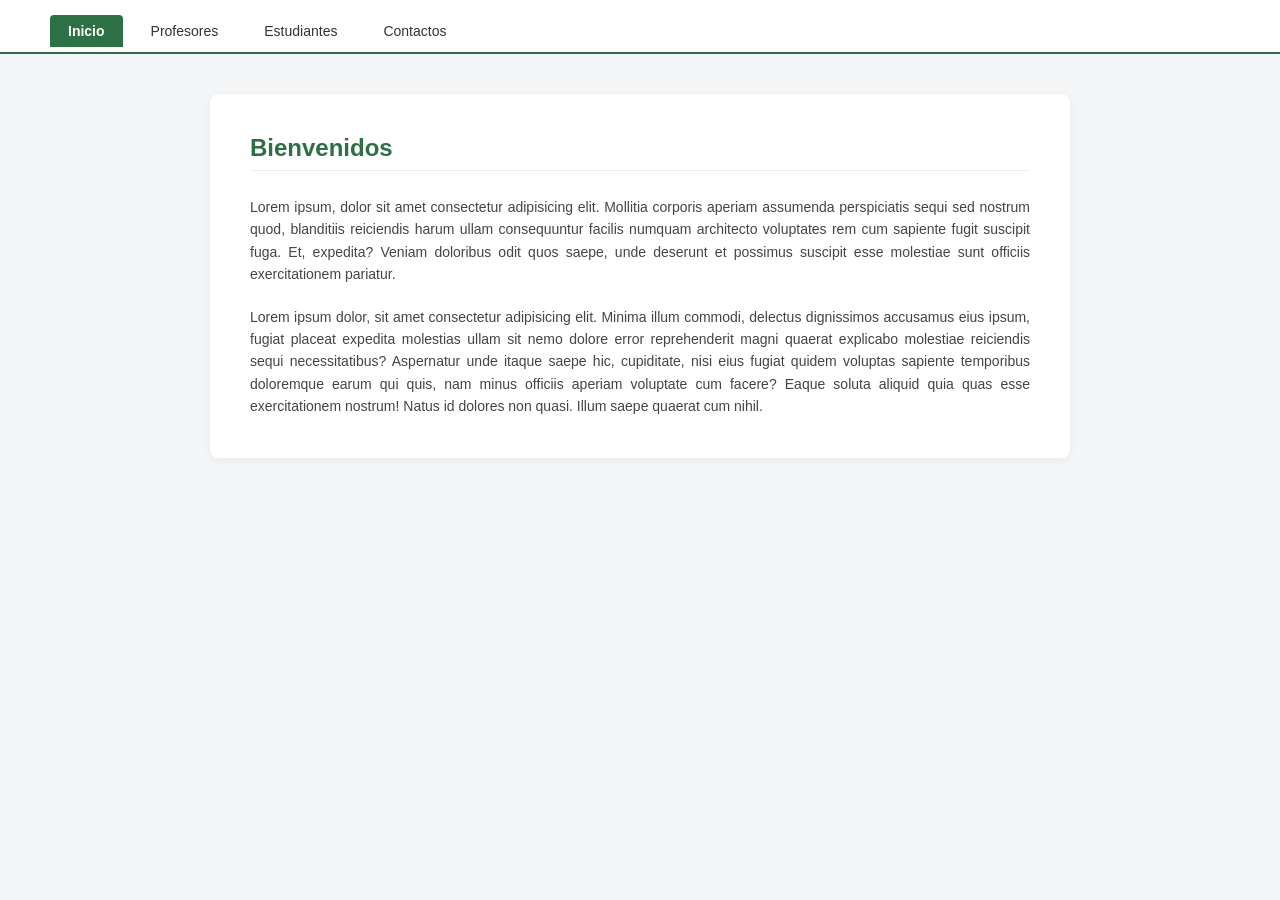
<file: index.html>
<!DOCTYPE html>
<html lang="es">
<head>
    <meta charset="UTF-8">
    <meta name="viewport" content="width=device-width, initial-scale=1.0">
    <title>Página de Inicio</title>
    <link rel="stylesheet" href="styles.css">
</head>
<body>

    <header class="header">
        <nav class="nav">
            <a href="#" class="nav-link active">Inicio</a>
            <a href="#" class="nav-link">Profesores</a>
            <a href="#" class="nav-link">Estudiantes</a>
            <a href="#" class="nav-link">Contactos</a>
        </nav>
        <div class="divider"></div>
    </header>

    <main class="container">
        <section class="card">
            <h1 class="title">Bienvenidos</h1>
            <div class="title-underline"></div>
            
            <p class="text">
                Lorem ipsum, dolor sit amet consectetur adipisicing elit. Mollitia corporis aperiam assumenda perspiciatis sequi sed nostrum quod, blanditiis reiciendis harum ullam consequuntur facilis numquam architecto voluptates rem cum sapiente fugit suscipit fuga. Et, expedita? Veniam doloribus odit quos saepe, unde deserunt et possimus suscipit esse molestiae sunt officiis exercitationem pariatur.
            </p>
            
            <p class="text">
                Lorem ipsum dolor, sit amet consectetur adipisicing elit. Minima illum commodi, delectus dignissimos accusamus eius ipsum, fugiat placeat expedita molestias ullam sit nemo dolore error reprehenderit magni quaerat explicabo molestiae reiciendis sequi necessitatibus? Aspernatur unde itaque saepe hic, cupiditate, nisi eius fugiat quidem voluptas sapiente temporibus doloremque earum qui quis, nam minus officiis aperiam voluptate cum facere? Eaque soluta aliquid quia quas esse exercitationem nostrum! Natus id dolores non quasi. Illum saepe quaerat cum nihil.
            </p>
        </section>
    </main>

</body>
</html>
</file>
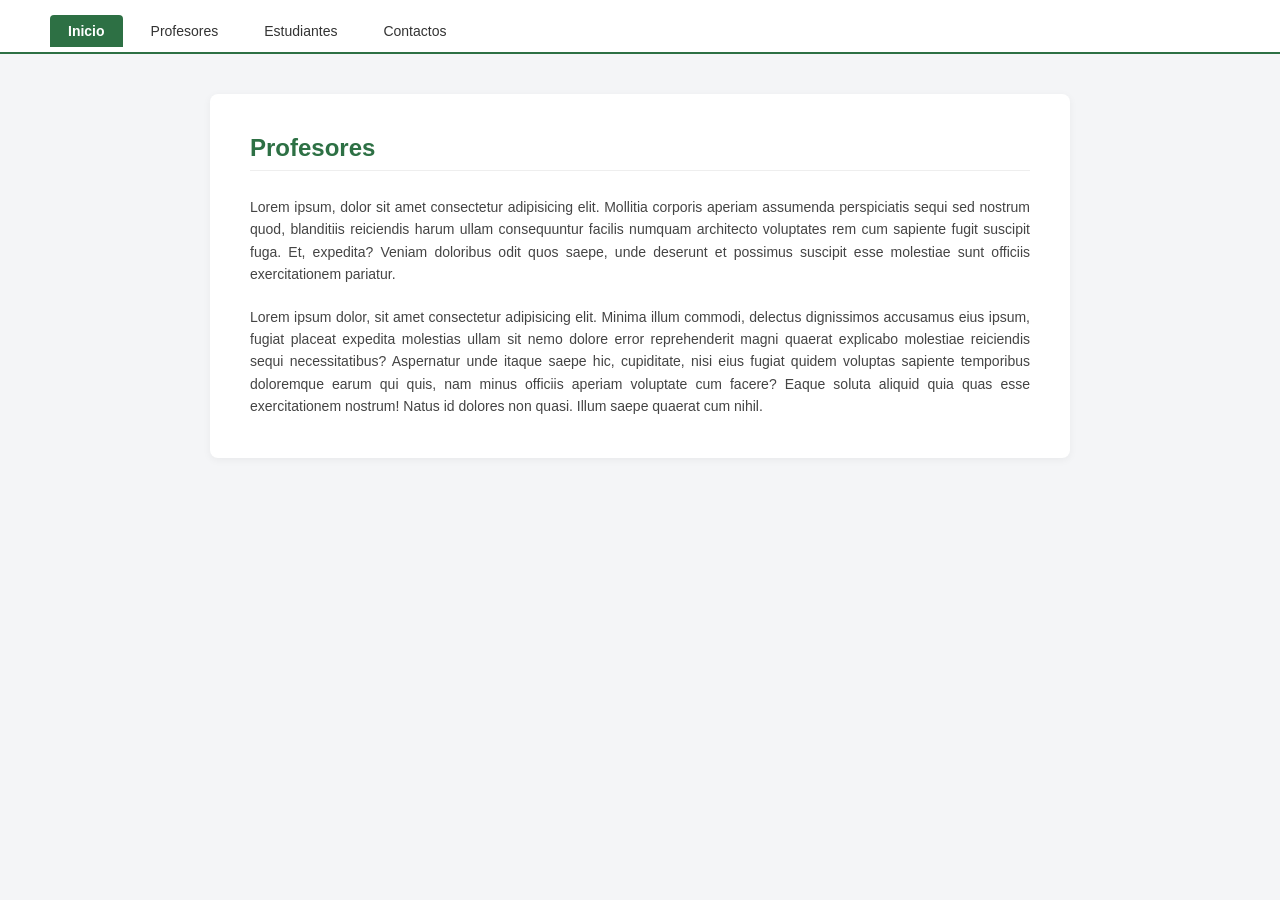
<file: profesores.html>
<!DOCTYPE html>
<html lang="es">
<head>
    <meta charset="UTF-8">
    <meta name="viewport" content="width=device-width, initial-scale=1.0">
    <title>Página de Inicio</title>
    <link rel="stylesheet" href="styles.css">
</head>
<body>

    <header class="header">
        <nav class="nav">
            <a href="index.html" class="nav-link active">Inicio</a>
            <a href="profesores.html" class="nav-link">Profesores</a>
            <a href="estudiantes.html" class="nav-link">Estudiantes</a>
            <a href="contactos.html" class="nav-link">Contactos</a>
        </nav>
        <div class="divider"></div>
    </header>

    <main class="container">
        <section class="card">
            <h1 class="title">Profesores</h1>
            <div class="title-underline"></div>
            
            <p class="text">
                Lorem ipsum, dolor sit amet consectetur adipisicing elit. Mollitia corporis aperiam assumenda perspiciatis sequi sed nostrum quod, blanditiis reiciendis harum ullam consequuntur facilis numquam architecto voluptates rem cum sapiente fugit suscipit fuga. Et, expedita? Veniam doloribus odit quos saepe, unde deserunt et possimus suscipit esse molestiae sunt officiis exercitationem pariatur.
            </p>
            
            <p class="text">
                Lorem ipsum dolor, sit amet consectetur adipisicing elit. Minima illum commodi, delectus dignissimos accusamus eius ipsum, fugiat placeat expedita molestias ullam sit nemo dolore error reprehenderit magni quaerat explicabo molestiae reiciendis sequi necessitatibus? Aspernatur unde itaque saepe hic, cupiditate, nisi eius fugiat quidem voluptas sapiente temporibus doloremque earum qui quis, nam minus officiis aperiam voluptate cum facere? Eaque soluta aliquid quia quas esse exercitationem nostrum! Natus id dolores non quasi. Illum saepe quaerat cum nihil.
            </p>
        </section>
    </main>

</body>
</html>
</file>
<file: styles.css>
* {
    margin: 0;
    padding: 0;
    box-sizing: border-box;
    font-family: Arial, Helvetica, sans-serif;
}

body {
    background-color: #f4f5f7;
    color: #333333;
    display: flex;
    flex-direction: column;
    align-items: center;
    min-height: 100vh;
}

/* Navegación */
.header {
    width: 100%;
    background-color: #ffffff;
    padding-top: 15px;
}

.nav {
    display: flex;
    gap: 10px;
    padding-left: 50px;
}

.nav-link {
    text-decoration: none;
    color: #333333;
    padding: 8px 18px;
    font-size: 14px;
    border-top-left-radius: 4px;
    border-top-right-radius: 4px;
    transition: background-color 0.2s;
}

.nav-link:hover {
    background-color: #2d7044;
}

.nav-link.active {
    background-color: #2d7044;
    color: #ffffff;
    font-weight: bold;
}

.divider {
    height: 2px;
    background-color: #2d7044;
    width: 100%;
    margin-top: 5px;
}

/* Contenido Principal */
.container {
    width: 100%;
    max-width: 900px;
    padding: 40px 20px;
}

.card {
    background-color: #ffffff;
    border-radius: 8px;
    padding: 40px;
    box-shadow: 0 2px 8px rgba(0, 0, 0, 0.05);
}

.title {
    color: #2d7044;
    font-size: 24px;
    font-weight: bold;
    margin-bottom: 8px;
}

.title-underline {
    height: 1px;
    background-color: #eeeeee;
    margin-bottom: 25px;
}

.text {
    line-height: 1.6;
    color: #444444;
    font-size: 14px;
    margin-bottom: 20px;
    text-align: justify;
}

.text:last-child {
    margin-bottom: 0;
}
</file>
